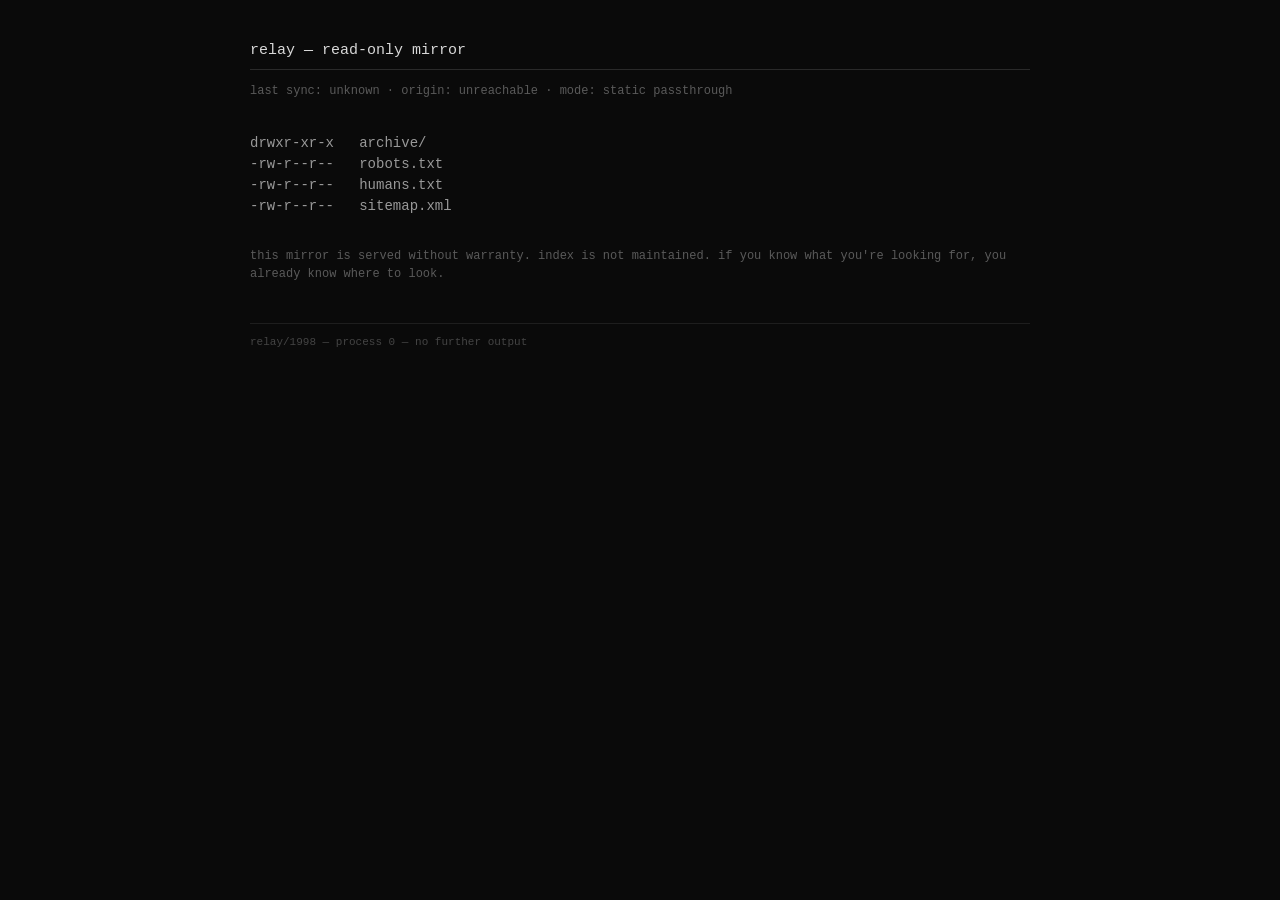
<file: index.html>
<!DOCTYPE html>
<html lang="en">
<head>
<meta charset="UTF-8">
<title>relay :: index</title>
<meta name="robots" content="noarchive">
<link rel="stylesheet" href="assets/style.css">
</head>
<body>
<div class="wrap">
<h1>relay — read-only mirror</h1>
<p class="meta">last sync: unknown &middot; origin: unreachable &middot; mode: static passthrough</p>

<div class="listing">
drwxr-xr-x   archive/
-rw-r--r--   robots.txt
-rw-r--r--   humans.txt
-rw-r--r--   sitemap.xml
</div>

<p class="meta" style="margin-top:30px;">
this mirror is served without warranty. index is not maintained.
if you know what you're looking for, you already know where to look.
</p>

<div class="stamp">relay/1998 — process 0 — no further output</div>
</div>
</body>
</html>
</file>
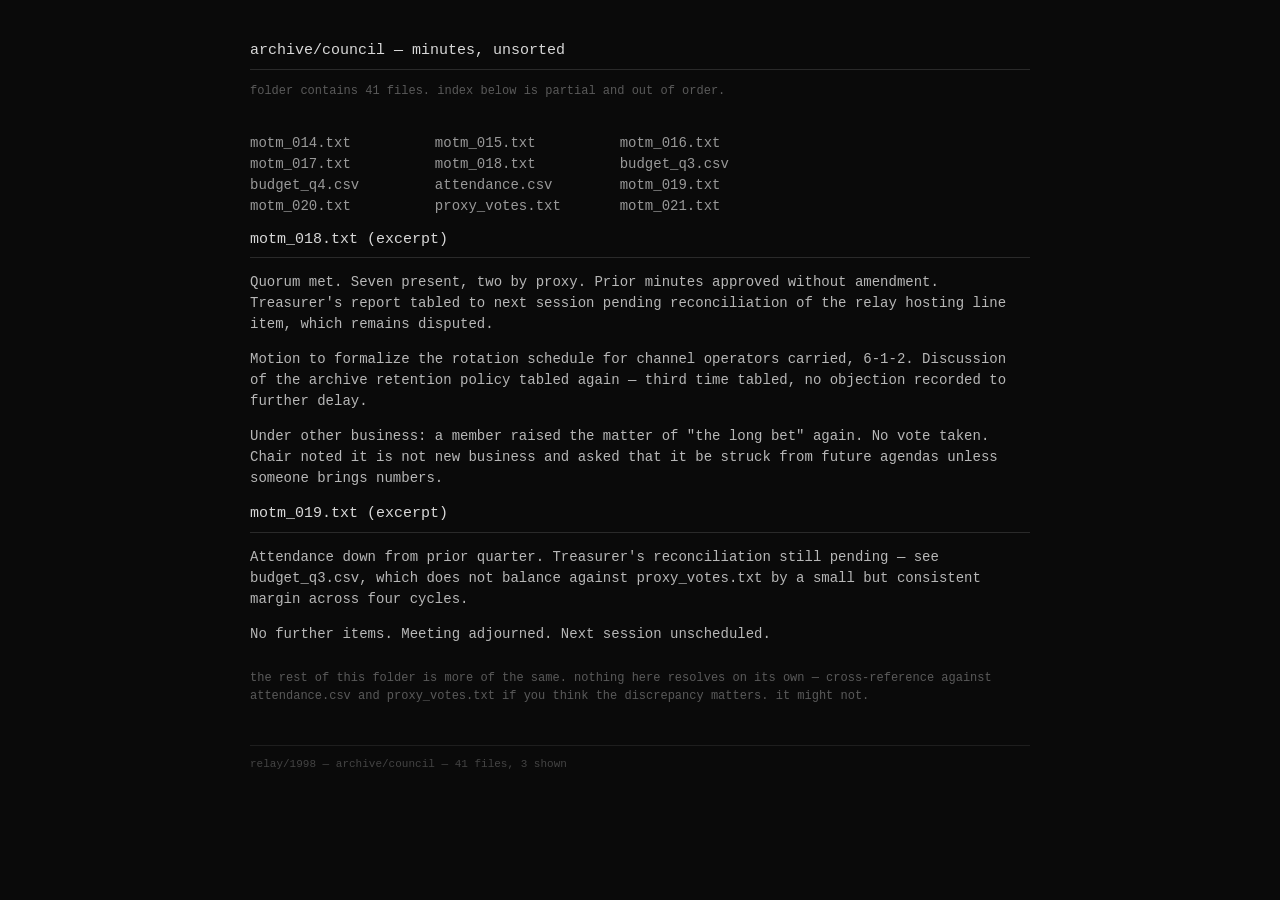
<file: archive/council/index.html>
<!DOCTYPE html>
<html lang="en">
<head>
<meta charset="UTF-8">
<title>archive :: council</title>
<link rel="stylesheet" href="../../assets/style.css">
</head>
<body>
<div class="wrap">
<h1>archive/council — minutes, unsorted</h1>
<p class="meta">folder contains 41 files. index below is partial and out of order.</p>

<div class="listing">
motm_014.txt          motm_015.txt          motm_016.txt
motm_017.txt          motm_018.txt          budget_q3.csv
budget_q4.csv         attendance.csv        motm_019.txt
motm_020.txt          proxy_votes.txt       motm_021.txt
</div>

<h2>motm_018.txt (excerpt)</h2>
<p>
Quorum met. Seven present, two by proxy. Prior minutes approved without
amendment. Treasurer's report tabled to next session pending reconciliation
of the relay hosting line item, which remains disputed.
</p>
<p>
Motion to formalize the rotation schedule for channel operators carried,
6-1-2. Discussion of the archive retention policy tabled again — third
time tabled, no objection recorded to further delay.
</p>
<p>
Under other business: a member raised the matter of "the long bet" again.
No vote taken. Chair noted it is not new business and asked that it be
struck from future agendas unless someone brings numbers.
</p>

<h2>motm_019.txt (excerpt)</h2>
<p>
Attendance down from prior quarter. Treasurer's reconciliation still
pending — see budget_q3.csv, which does not balance against proxy_votes.txt
by a small but consistent margin across four cycles.
</p>
<p>
No further items. Meeting adjourned. Next session unscheduled.
</p>

<p class="meta" style="margin-top:24px;">
the rest of this folder is more of the same. nothing here resolves on
its own — cross-reference against attendance.csv and proxy_votes.txt if
you think the discrepancy matters. it might not.
</p>

<div class="stamp">relay/1998 — archive/council — 41 files, 3 shown</div>
</div>
</body>
</html>
</file>
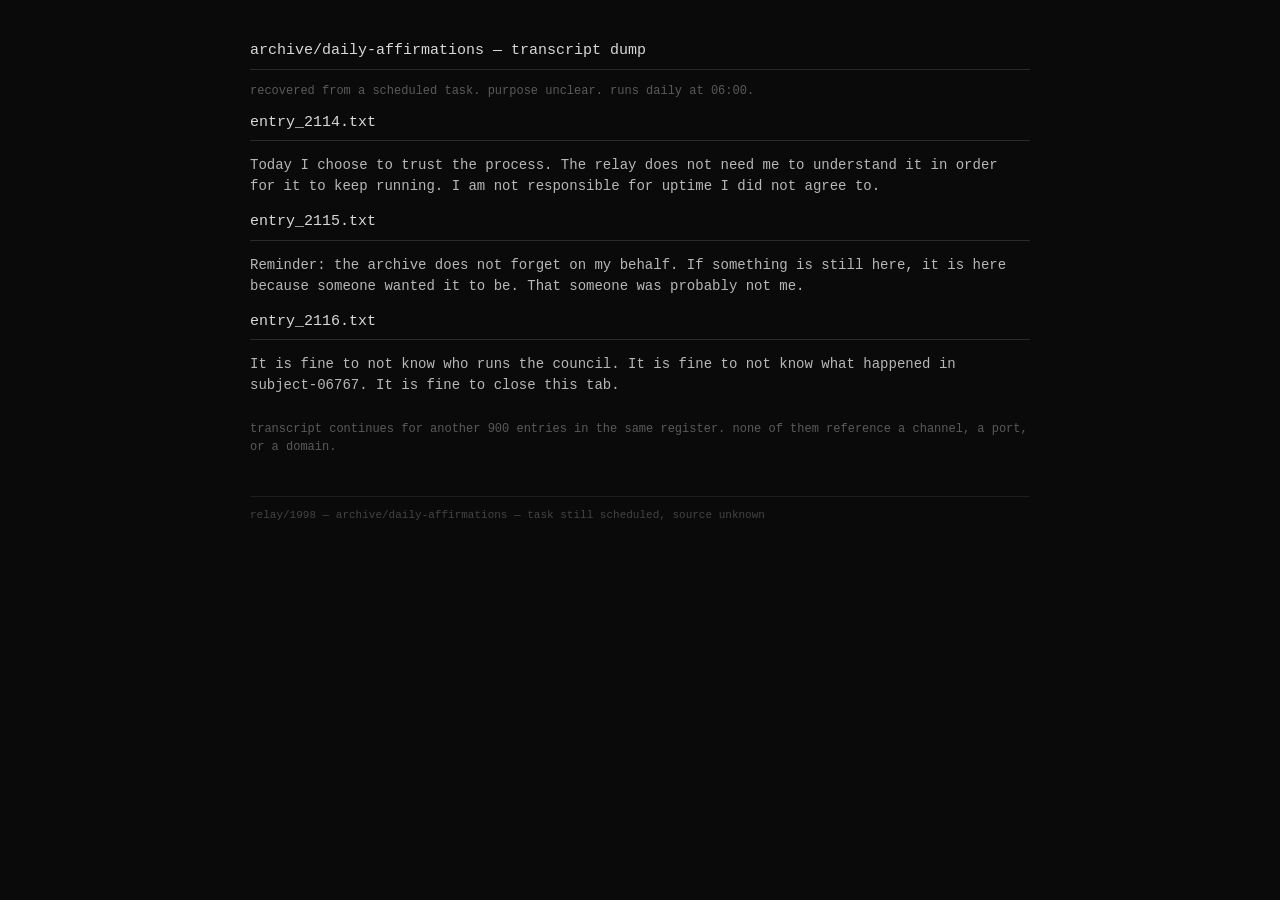
<file: archive/daily-affirmations/index.html>
<!DOCTYPE html>
<html lang="en">
<head>
<meta charset="UTF-8">
<title>archive :: daily-affirmations</title>
<link rel="stylesheet" href="../../assets/style.css">
</head>
<body>
<div class="wrap">
<h1>archive/daily-affirmations — transcript dump</h1>
<p class="meta">recovered from a scheduled task. purpose unclear. runs daily at 06:00.</p>

<h2>entry_2114.txt</h2>
<p>
Today I choose to trust the process. The relay does not need me to
understand it in order for it to keep running. I am not responsible
for uptime I did not agree to.
</p>

<h2>entry_2115.txt</h2>
<p>
Reminder: the archive does not forget on my behalf. If something is
still here, it is here because someone wanted it to be. That someone
was probably not me.
</p>

<h2>entry_2116.txt</h2>
<p>
It is fine to not know who runs the council. It is fine to not know
what happened in subject-06767. It is fine to close this tab.
</p>

<p class="meta" style="margin-top:24px;">
transcript continues for another 900 entries in the same register.
none of them reference a channel, a port, or a domain.
</p>

<div class="stamp">relay/1998 — archive/daily-affirmations — task still scheduled, source unknown</div>
</div>
</body>
</html>
</file>
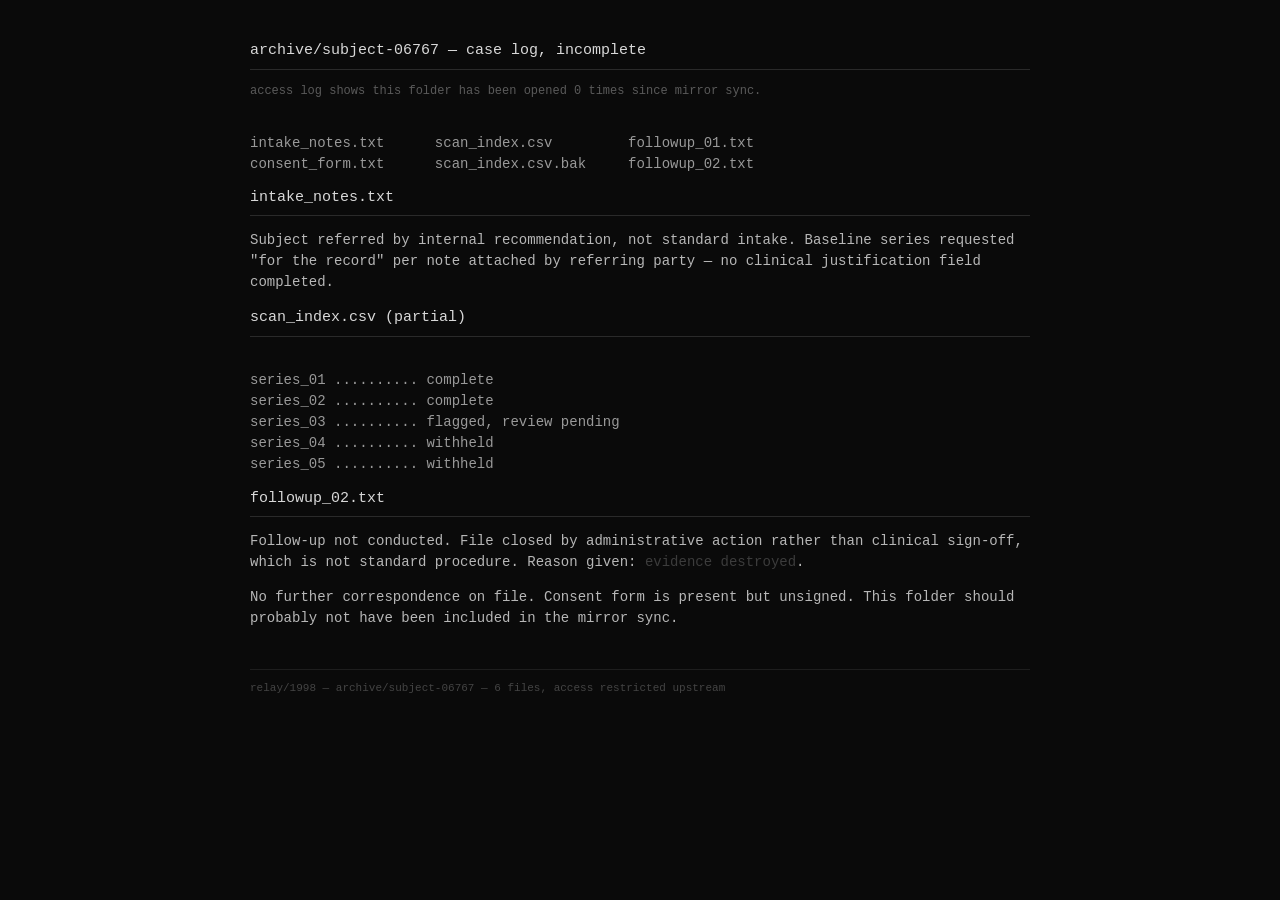
<file: archive/subject-06767/index.html>
<!DOCTYPE html>
<html lang="en">
<head>
<meta charset="UTF-8">
<title>archive :: subject-06767</title>
<link rel="stylesheet" href="../../assets/style.css">
</head>
<body>
<div class="wrap">
<h1>archive/subject-06767 — case log, incomplete</h1>
<p class="meta">access log shows this folder has been opened 0 times since mirror sync.</p>

<div class="listing">
intake_notes.txt      scan_index.csv         followup_01.txt
consent_form.txt      scan_index.csv.bak     followup_02.txt
</div>

<h2>intake_notes.txt</h2>
<p>
Subject referred by internal recommendation, not standard intake.
Baseline series requested "for the record" per note attached by
referring party — no clinical justification field completed.
</p>

<h2>scan_index.csv (partial)</h2>
<div class="listing">
series_01 .......... complete
series_02 .......... complete
series_03 .......... flagged, review pending
series_04 .......... withheld
series_05 .......... withheld
</div>

<h2>followup_02.txt</h2>
<p>
Follow-up not conducted. File closed by administrative action rather
than clinical sign-off, which is not standard procedure. Reason given:
<span class="faint">evidence destroyed</span>.
</p>
<p>
No further correspondence on file. Consent form is present but
unsigned. This folder should probably not have been included in the
mirror sync.
</p>

<div class="stamp">relay/1998 — archive/subject-06767 — 6 files, access restricted upstream</div>
</div>
</body>
</html>
</file>
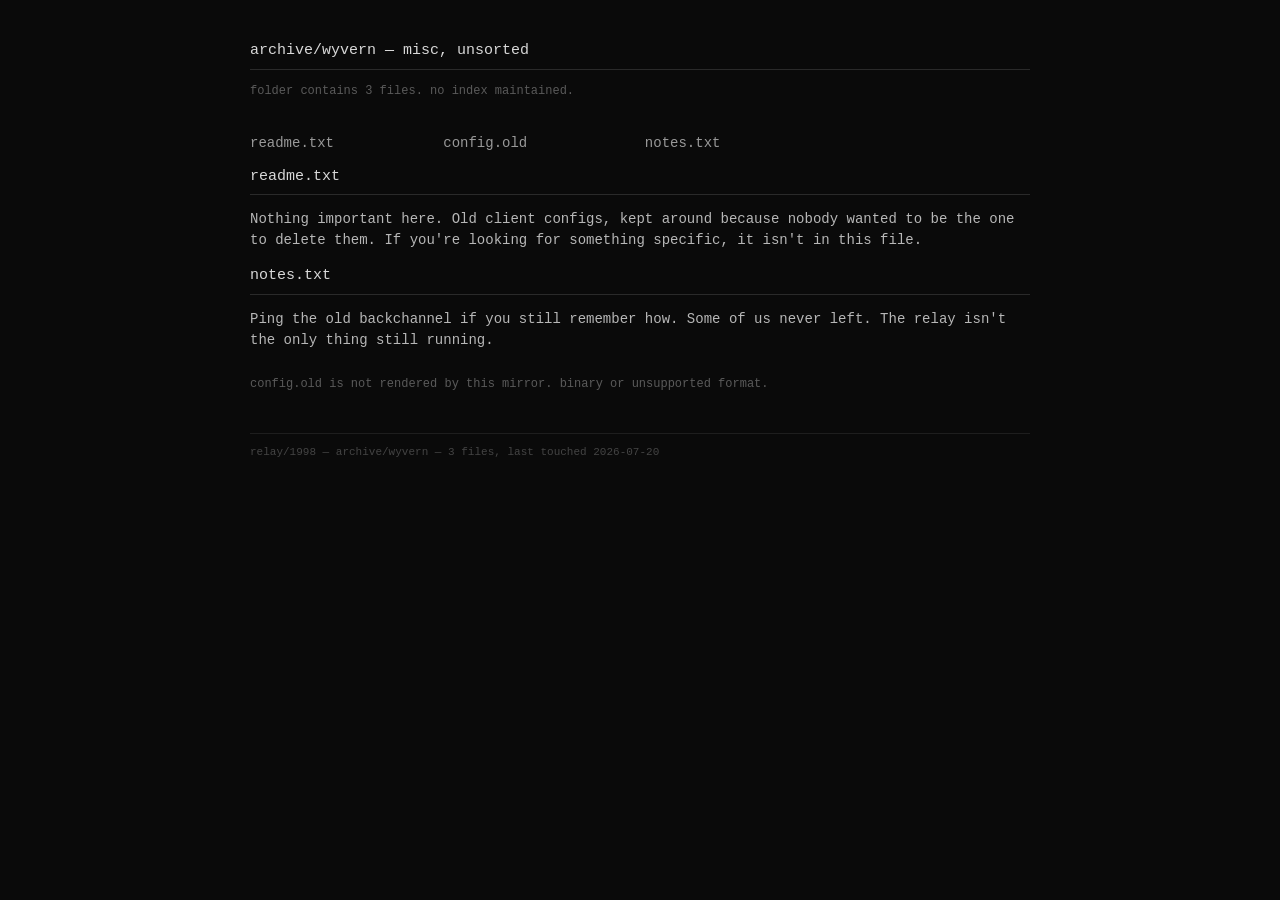
<file: archive/wyvern/index.html>
<!DOCTYPE html>
<html lang="en">
<head>
<meta charset="UTF-8">
<title>archive :: wyvern</title>
<link rel="stylesheet" href="../../assets/style.css">
<!-- sync note: mirrored as-is, do not reformat. relay handles the rest. -->
</head>
<body>
<div class="wrap">
<h1>archive/wyvern — misc, unsorted</h1>
<p class="meta">folder contains 3 files. no index maintained.</p>

<div class="listing">
readme.txt             config.old              notes.txt
</div>

<h2>readme.txt</h2>
<p>
Nothing important here. Old client configs, kept around because nobody
wanted to be the one to delete them. If you're looking for something
specific, it isn't in this file.
</p>

<h2>notes.txt</h2>
<p>
Ping the old backchannel if you still remember how. Some of us never
left. The relay isn't the only thing still running.
</p>

<p class="meta" style="margin-top:24px;">
config.old is not rendered by this mirror. binary or unsupported format.
</p>

<div class="stamp">relay/1998 — archive/wyvern — 3 files, last touched 2026-07-20</div>
</div>
</body>
</html>
</file>
<file: assets/style.css>
html, body {
  margin: 0;
  padding: 0;
  background: #0a0a0a;
  color: #b7b7b7;
  font-family: "Courier New", Courier, monospace;
  font-size: 14px;
  line-height: 1.5;
}

.wrap {
  max-width: 780px;
  margin: 40px auto;
  padding: 0 20px;
}

h1, h2 {
  color: #d8d8d8;
  font-weight: normal;
  font-size: 15px;
  border-bottom: 1px solid #2a2a2a;
  padding-bottom: 6px;
}

a {
  color: #7fae9a;
  text-decoration: none;
}

a:hover {
  text-decoration: underline;
}

.meta {
  color: #5a5a5a;
  font-size: 12px;
}

.listing {
  white-space: pre;
  color: #999;
}

.stamp {
  color: #444;
  font-size: 11px;
  margin-top: 40px;
  border-top: 1px solid #1e1e1e;
  padding-top: 10px;
}

.redacted {
  background: #1a1a1a;
  color: #1a1a1a;
  user-select: none;
}

.faint {
  color: #3c3c3c;
}
</file>
